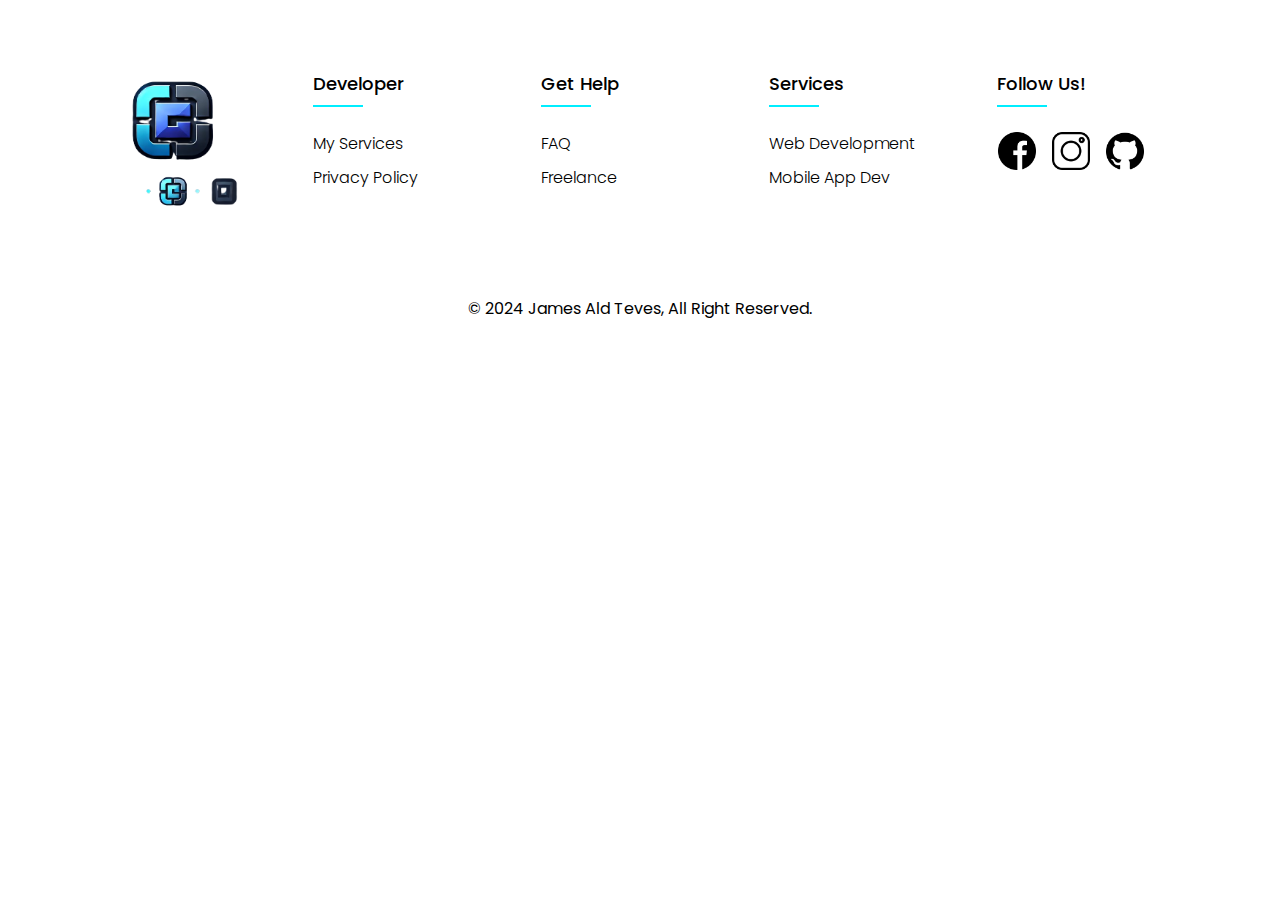
<file: footer.html>
<!DOCTYPE html>
<html lang="en">

<head>
    <meta charset="UTF-8">
    <meta name="viewport" content="width=device-width, initial-scale=1.0">
    <title>Portfolio - Footer</title>
    <link rel="icon" href="assets/portlogo.png" type="image/png">
    <link rel="stylesheet" href="cssscripts/footerstyle.css">
</head>

<body>

    <!--FOOTER-->
    <footer class="footer">
        <div class="container">
            <div class="row">
                <div class="footer-col logo-col">
                    <img src="assets/portlogo.png" alt="Portfolio Logo">
                </div>
                <div class="footer-col">
                    <h4>Developer</h4>
                    <ul>
                        <li><a href="#">My Services</a></li>
                        <li><a href="#">Privacy Policy</a></li>
                    </ul>
                </div>
                <div class="footer-col">
                    <h4>Get Help</h4>
                    <ul>
                        <li><a href="#">FAQ</a></li>
                        <li><a href="#">Freelance</a></li>
                    </ul>
                </div>
                <div class="footer-col">
                    <h4>Services</h4>
                    <ul>
                        <li><a href="#">Web Development</a></li>
                        <li><a href="#">Mobile App Dev</a></li>
                    </ul>
                </div>
                <div class="footer-col">
                    <h4>Follow Us!</h4>
                    <div class="social-links">
                        <a href="https://web.facebook.com/itsjamesthetics"><img src="assets/facebook.png" alt="Facebook" style="width: 38px; height: 38px;"></a>
                        <a href="https://www.instagram.com/itsjamesthetics"><img src="assets/instagram.png" alt="Twitter" style="width: 38px; height: 38px;"></a>
                        <a href="https://github.com/itsjamesthetics"><img src="assets/github.png" alt="Instagram"style="width: 38px; height: 38px;"></a>
                    </div>
                </div>
            </div>
        </div>
        <div class="footer-bottom">
            <p>&copy; 2024 James Ald Teves, All Right Reserved.</p>
        </div>
    </footer>
</body>

</html>
</file>
<file: cssscripts/footerstyle.css>
@import url('https://fonts.googleapis.com/css2?family=Poppins:wght@300;400;500;600;700&display=swap');

        body {
            line-height: 1.5;
            font-family: 'Poppins', sans-serif;
        }

        * {
            margin: 0;
            padding: 0;
            box-sizing: border-box;
        }

        .container {
            max-width: 1170px;
            margin: auto;
            padding: 0 15px;
        }

        .row {
            display: flex;
            flex-wrap: wrap;
            justify-content: space-between;
        }

        ul {
            list-style: none;
        }

        .footer {
            background-color: #ffffff;
            padding: 70px 0;
            width: 100%;
            transition: background-color 0.3s ease;
        }

        .footer-col {
            flex: 1;
            padding: 0 15px;
            margin-bottom: 30px;
            min-width: 200px; /* Ensures minimum width for each column */
        }

        .footer-col.logo-col img {
            width: 180px;
            height: 180px;
            object-fit: cover;
            margin-left: 0;
            margin-top: -20px;
            transition: transform 0.3s ease;
        }

        .footer-col.logo-col img:hover {
            transform: scale(1.1);
        }

        .footer-col h4 {
            font-size: 18px;
            color: #000000;
            text-transform: capitalize;
            margin-bottom: 35px;
            font-weight: 500;
            position: relative;
            transition: color 0.3s ease;
        }

        .footer-col h4::before {
            content: '';
            position: absolute;
            left: 0;
            bottom: -10px;
            background-color: #0ef;
            height: 2px;
            width: 50px;
            transition: width 0.3s ease;
        }

        .footer-col h4:hover::before {
            width: 100%;
        }

        .footer-col ul li:not(:last-child) {
            margin-bottom: 10px;
        }

        .footer-col ul li a {
            font-size: 16px;
            text-transform: capitalize;
            color: #000000;
            text-decoration: none;
            font-weight: 300;
            display: block;
            transition: all 0.3s ease;
        }

        .footer-col ul li a:hover {
            color: #cbe9bf;
            padding-left: 8px;
        }

        .footer-col .social-links a {
            display: inline-block;
            height: 40px;
            width: 40px;
            background-color: rgba(255, 255, 255, 0.2);
            margin: 0 10px 10px 0;
            text-align: center;
            line-height: 40px;
            border-radius: 50%;
            transition: all 0.5s ease;
        }

        .footer-col .social-links a:hover {
            background-color: #cbe9bf;
        }

        .footer-bottom {
            padding: 20px 0;
            justify-content: center;
            text-align: center;
            background-color: #ffffff;
            color: #000000;
            font-size: 16px;
        }

        .footer-bottom p {
            padding-top: 10px;
            margin: 0;
        }

        @media(max-width: 768px) {
            .footer-col {
                flex: 1 0 100%; /* Ensures each column takes full width */
                margin-bottom: 30px;
            }

            .footer-col h4 {
                text-align: left;
            }

            .footer-col ul {
                text-align: left;
            }

            .footer-col .social-links {
                text-align: left;
            }

            .footer-col.logo-col img {
                width: 150px;
                height: 150px;
                margin: 0 auto;
                display: block;
            }
        }

        @media(max-width: 574px) {
            .row {
                display: block; /* Stack columns vertically */
            }

            .footer-col {
                width: 100%;
                margin-bottom: 30px;
            }

            .footer-col h4 {
                text-align: center;
            }

            .footer-col ul {
                text-align: center;
            }

            .footer-col .social-links {
                text-align: center;
            }

            .footer-col.logo-col img {
                width: 120px;
                height: 120px;
                margin: 0 auto;
                display: block;
            }
        }
</file>
